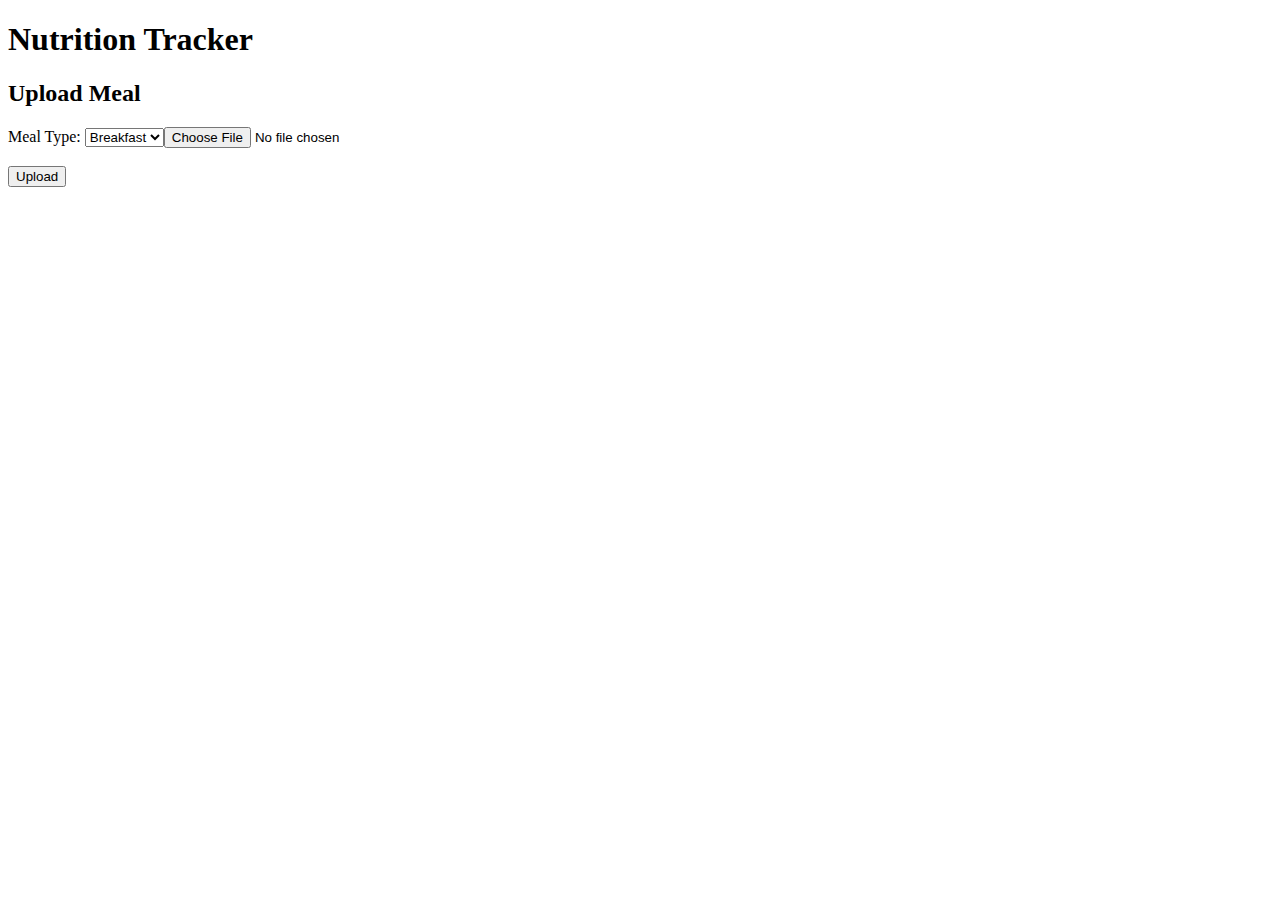
<file: application/templates/upload.html>
<!DOCTYPE html>
<html lang="en">
  <head>
    <meta charset="UTF-8" />
    <meta name="viewport" content="width=device-width, initial-scale=1.0" />
    <title>Nutrition Tracker</title>
  </head>
  <body>
    <h1>Nutrition Tracker</h1>
    <h2>Upload Meal</h2>
    <form
      action="{{ url_for('upload') }}"
      method="post"
      enctype="multipart/form-data"
    >
      <label for="meal_type">Meal Type:</label>
      <select name="meal_type" id="meal_type">
        <option value="breakfast">Breakfast</option>
        <option value="lunch">Lunch</option>
        <option value="snacks">snacks</option>
        <option value="dinner">Dinner</option>
      ><br /><br />
      <label for="image">Upload Image:</label>
      <input type="file" name="image" id="image" accept="image/*" /><br /><br />
      <button type="submit">Upload</button>
    </form>
  </body>
</html>
</file>
